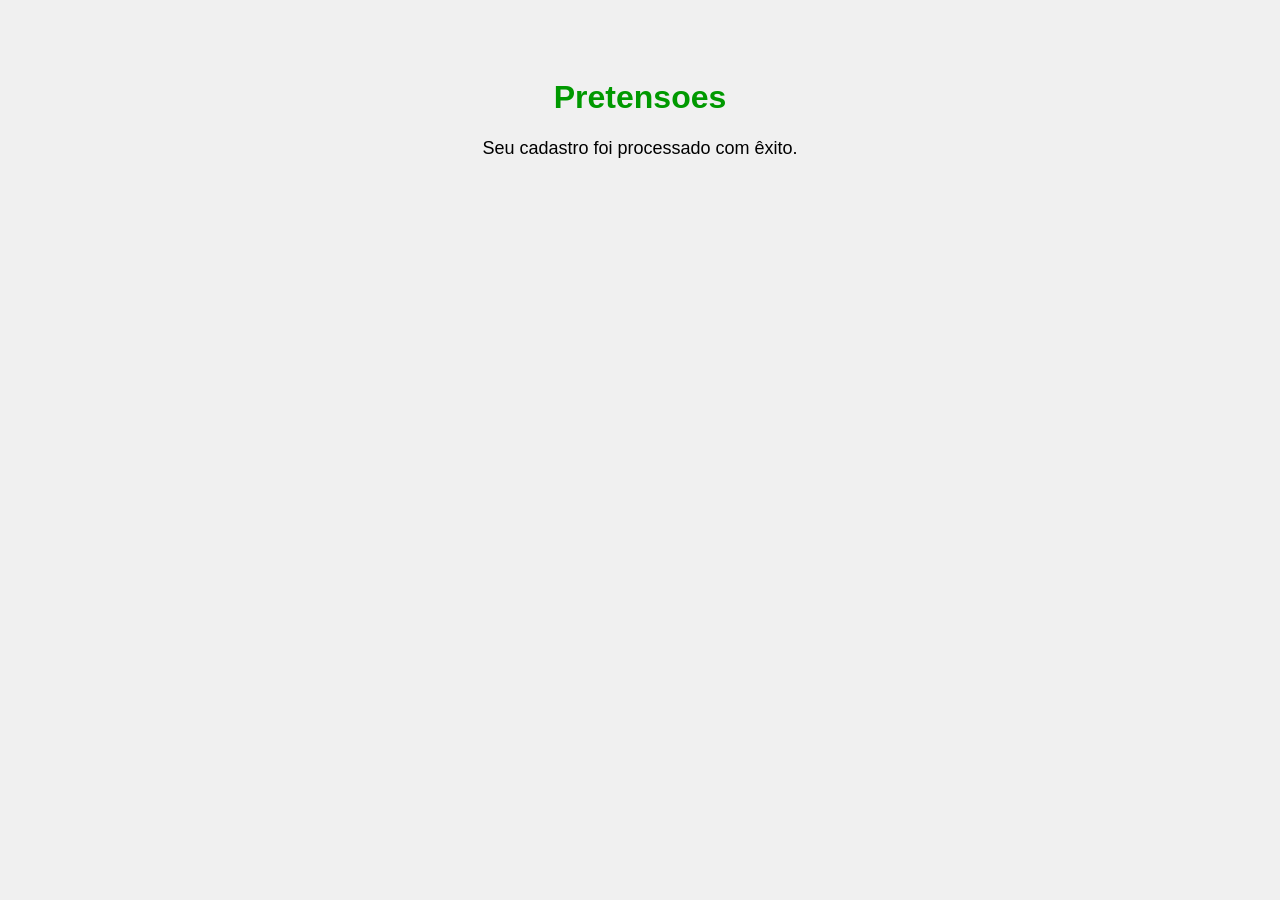
<file: src/main/resources/templates/listarPretensoes.html>
<!DOCTYPE html>
<html xmlns:th="http://www.thymeleaf.org" lang="en">
<head>
    <meta charset="UTF-8">
    <meta name="viewport" content="width=device-width, initial-scale=1.0">
    <title>Pretensoes</title>
    <style>
        body {
            font-family: Arial, sans-serif;
            text-align: center;
            background-color: #f0f0f0;
            padding: 50px;
        }
        h1 {
            color: #009900;
        }
        p {
            font-size: 18px;
        }
    </style>
</head>
<body>
    <h1>Pretensoes</h1>
    <p>Seu cadastro foi processado com êxito.</p>
    <!-- Você pode adicionar mais informações ou formatação aqui conforme necessário -->
</body>
</html>
</file>
